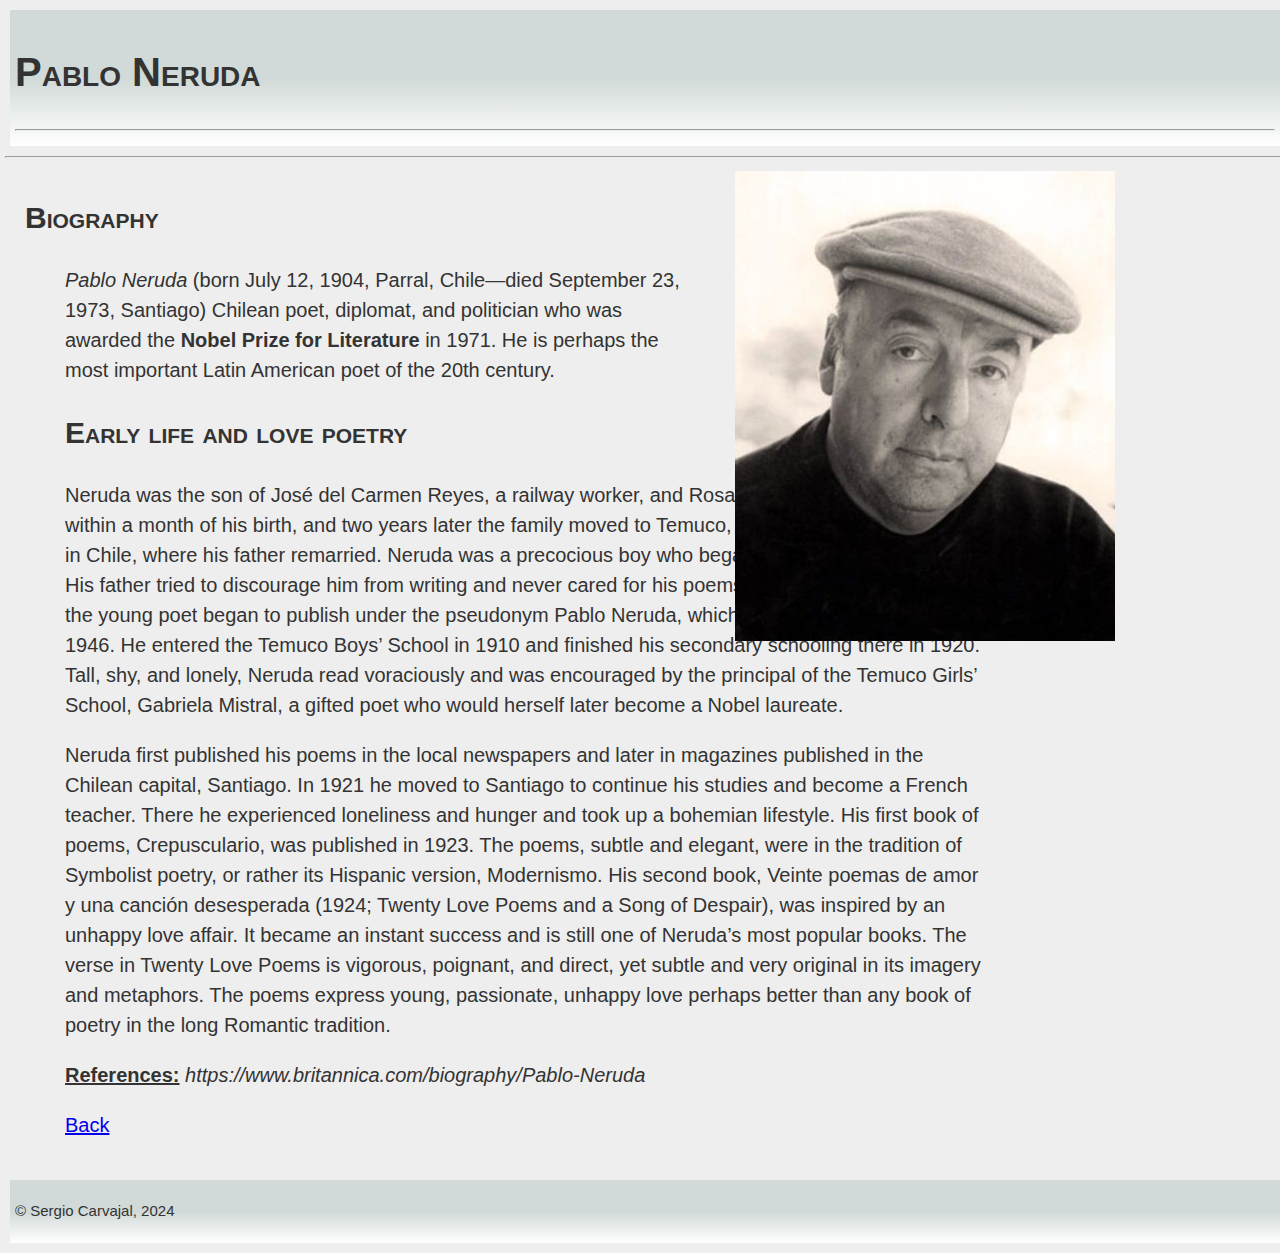
<file: WEB- Pablo Neruda/Biography.html>
<!-- Student Name: Sergio Carvajal, Student Number: 8904989  -->
<!-- Trying to excercise best practices
pablo-neruda.jpg
 -->
<!DOCTYPE html>
<html lang="en">
<head>
    <!-- Basic HTML document structure -->
    <meta charset="UTF-8">
    <meta name="viewport" content="width=device-width, initial-scale=1.0">
    <!-- SEO Meta Tags -->
    <meta name="description" content="A webpage dedicated to the Chilean poet Pablo Neruda, featuring his biography, images, famous quotes, and media.">
    <meta name="keywords" content="Pablo Neruda, poetry, Chilean literature">
    <title>Pablo Neruda - Biography</title> <!-- Accurate title describing page content -->
    <!-- CSS Files linked in correct order -->
    <link rel="stylesheet" href="css/normalize.css">
    <link rel="stylesheet" href="css/styles.css">
    <link rel="stylesheet" href="css/grid.css">
</head>
<body>
    <!-- Semantic Elements & Nesting -->
    <header>
        <h1>Pablo Neruda</h1> <!-- Website heading -->
        <hr>
    </header>
    <main>
    <div class="container">
        <div class="text-content">
            <h2>Biography</h2>
            <blockquote>
            <p>
             <em>Pablo Neruda</em> (born July 12, 1904, Parral, Chile—died September 23, 1973, Santiago) Chilean poet, diplomat, and politician who was awarded the <strong>Nobel Prize for Literature</strong> in 1971. He is perhaps the most important Latin American poet of the 20th century.  
            <p> 
            <h2>Early life and love poetry</h2>
            <p>
            <p>
            <div class="text-content-all">
                Neruda was the son of José del Carmen Reyes, a railway worker, and Rosa Basoalto. His mother died within a month of his birth, and two years later the family moved to Temuco, a small town farther south in Chile, where his father remarried. Neruda was a precocious boy who began to write poetry at age 10. His father tried to discourage him from writing and never cared for his poems, which was probably why the young poet began to publish under the pseudonym Pablo Neruda, which he was legally to adopt in 1946. He entered the Temuco Boys’ School in 1910 and finished his secondary schooling there in 1920. Tall, shy, and lonely, Neruda read voraciously and was encouraged by the principal of the Temuco Girls’ School, Gabriela Mistral, a gifted poet who would herself later become a Nobel laureate.
                <p>
                Neruda first published his poems in the local newspapers and later in magazines published in the Chilean capital, Santiago. In 1921 he moved to Santiago to continue his studies and become a French teacher. There he experienced loneliness and hunger and took up a bohemian lifestyle. His first book of poems, Crepusculario, was published in 1923. The poems, subtle and elegant, were in the tradition of Symbolist poetry, or rather its Hispanic version, Modernismo. His second book, Veinte poemas de amor y una canción desesperada (1924; Twenty Love Poems and a Song of Despair), was inspired by an unhappy love affair. It became an instant success and is still one of Neruda’s most popular books. The verse in Twenty Love Poems is vigorous, poignant, and direct, yet subtle and very original in its imagery and metaphors. The poems express young, passionate, unhappy love perhaps better than any book of poetry in the long Romantic tradition.
                <p>                

                <strong><u>References:</u></strong> <i>https://www.britannica.com/biography/Pablo-Neruda</i>

                <p><p>
                <a href="index.html" class="read-more">Back</a>
            </div>
            </blockquote>
        </div>
        <div class="image-content">
            <img src="images/pablo-neruda.jpg" alt="Face">
        </div>
    </div>
    </main>
    <hr>
    <footer>
        <!-- Copyright symbol -->
        <p>&copy; Sergio Carvajal, 2024</p>
    </footer>
</body>
</html>
</file>
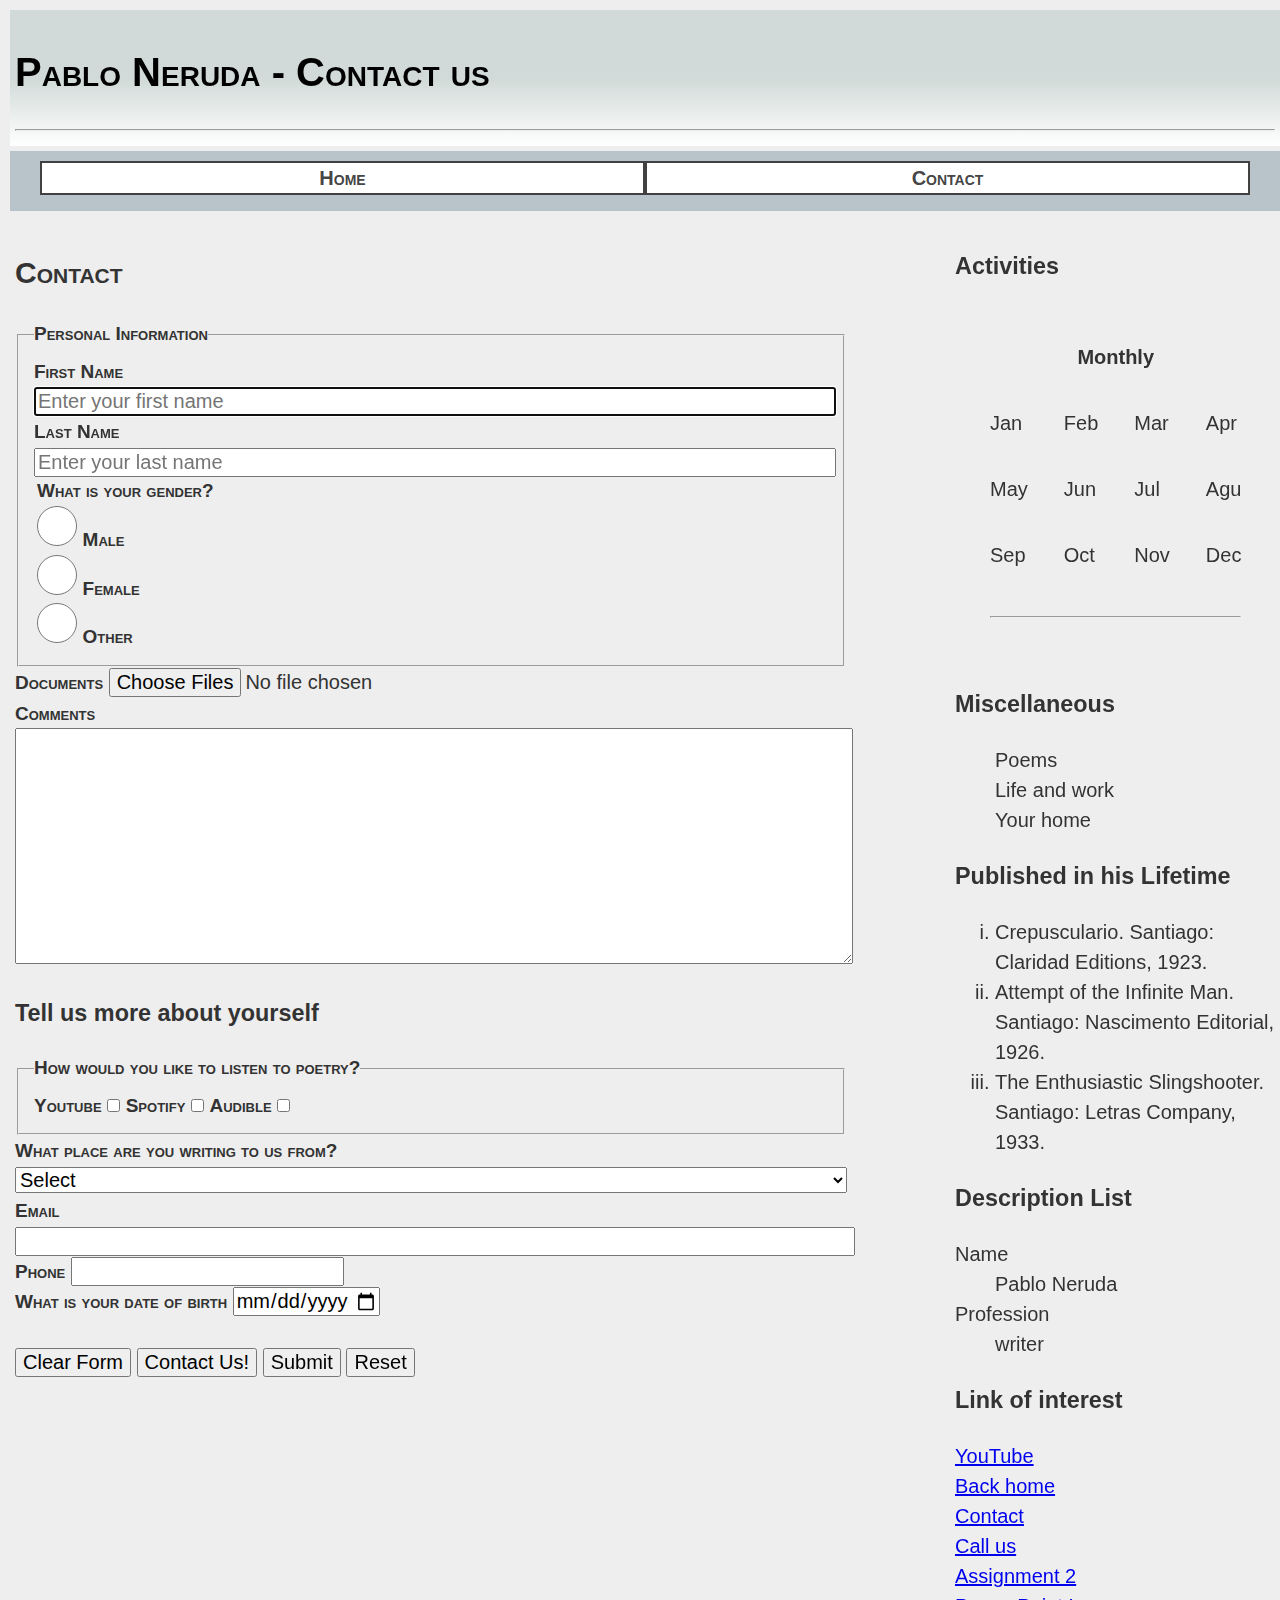
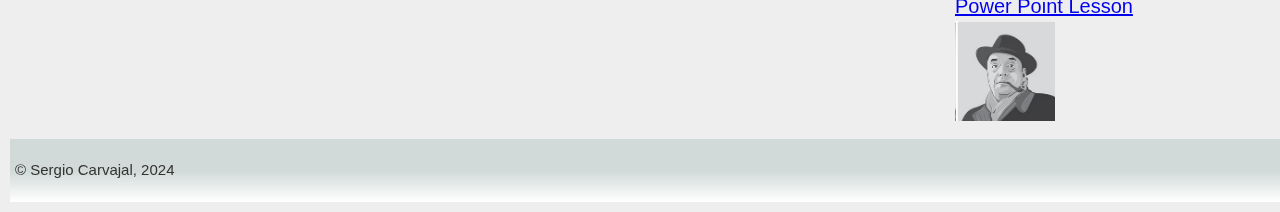
<file: WEB- Pablo Neruda/contact.html>
<!-- /* Student Name: Sergio Carvajal, Student Number: 8904989 */
/* Trying to excercise best practices */ -->


<!DOCTYPE html>
<html lang="en">

<meta http-equiv="content-type" content="text/html;charset=utf-8" />
    <meta charset="UTF-8">
    <meta name="viewport" content="width=device-width, initial-scale=1.0">
    <!-- this is for SEO-->
    <meta name="keywords" content="Chilean poet, writer, Nobel Prize winner in literature">
    <!--this metadata describe the web -->
    <!-- This is for SEO-->
    <meta name="description" content="This web site is about Pablo Neruda.">
    <!-- css files link-->
    <link rel="stylesheet" href="css/normalize.css">
    <link rel="stylesheet" href="css/styles.css">

    <!--Define a title for my HTML title on browser toolbar-->
    <title>PABLO NERUDA</title>
</head>
    <!--this is the body element-->
<body>
    <!--this is the semantic header element -->
    <header>
        <h1 id="header-heading" class="headings">Pablo Neruda - Contact us</h1>
        <hr>
    </header>
    <nav>
        <ul>
            <li id="home-link"><a href="index.html">Home</a></li>
            <li id="contact-link"><a href="contact.html">Contact</a></li>
        </ul>
    </nav>

    <main>
        <h2>Contact</h2>
        <form name="contact_form" id="contact_form" method="post" action="http://spaceclean.cl/WEB-PabloNeruda/contact.html" >
             <div>
                 <input type="hidden" name="userid" value="1234">
                 <input type="hidden" name="honeypot" value="">
             </div>
             <fieldset>
                 <legend>Personal Information</legend>
                 <div>
                     <label for="firstname">First Name</label>
                     <input type="text" name="firstname" id="firstname" placeholder="Enter your first name" autofocus autocomplete="off" required>
                 </div>
                 <div>
                     <label for="lastname">Last Name</label>
                     <input type="text" name="firstname" id="firstname" placeholder="Enter your last name" autofocus autocomplete="off" required>
                 </div>
                 <fieldset id="gender_radio">
                     <legend>What is your gender?</legend>
                     <input type="radio" name="gender" id="male" value="male" required >
                     <label for="male">Male</label><br>                    
                     <input type="radio" name="gender" id="female" value="female">
                     <label for="female">Female</label><br>
                     <input type="radio" name="gender" id="other" value="other">
                     <label for="other">Other</label><br>
                 </fieldset>
             </fieldset>
 
             <div>
                 <label for="doc">Documents</label>
                 <input type="file" name="doc" id="doc" multiple>
             </div>
             <div>
                 <label for="comment">Comments</label>
                 <textarea name="comment" id="comment" rows="10" cols="50"></textarea>
             </div>
             <div>
                <h3>Tell us more about yourself</h3>
                 <fieldset>
                     <legend>How would you like to listen to poetry?</legend>
                     <label for="youtube">Youtube</label>
                     <input type="checkbox" name="streaming" id="youtube" value="youtube" >
                     <label for="spotify">Spotify</label>
                     <input type="checkbox" name="streaming" id="spotify" value="spotify">
                     <label for="Audible">Audible</label>
                     <input type="checkbox" name="streaming" id="audible" value="audible">
                 </fieldset>
                 
              
             </div>
             <div>
                 <label for="stProv">What place are you writing to us from?</label>
                 <select id="stProv" name="stProv">
                     <option>Select</option>
                     <optgroup label="Cities">
                         <option value="001">Kitchener</option>
                         <option value="002">Waterloo</option>
                         <option value="003">Hamilton</option>
                         <option value="004">Barrie</option>
                         <option value="005">Thunder Bay</option>
                         <option value="006">Windsor</option>
                         <option value="007">Toronto</option>
                         <option value="008">Brampton</option>
                     </optgroup>
                     <optgroup label="Provinces">
                         <option value="101">ON, Ontario</option>
                         <option value="102">QC, Quebec</option>
                         <option value="103">NS, Nueva Escocia</option>
                         <option value="104">NB, New Brunswich</option>
                         <option value="105">MB, Manitoba</option>
                         <option value="106">BC, British Columbia</option>
                         <option value="107">PE, Prince Edward Island</option>
                         <option value="108">SK, Saskatchewan</option>
                         <option value="109">AB, Alberta</option>
                         <option value="110">NL, Newfoundland and Labrador</option>
                      </optgroup>
 
                 </select>
             </div>
             <div>
                 <label for="email">Email</label>
                 <input type="email" name="email" id="email">
                 <label for="phone">Phone</label>
                 <input type="tel" name="phone" id="phone"><br>
                 <label for="dob">What is your date of birth</label>
                 <input type="date" name="dob" id="dob" min="2000-01-01" max="2024-03-14"><br>
             </div>
             <div>
                <br>
                 <input type="reset" id="clear" name="clear" value="Clear Form">
                 <input type="submit" id="submit" name="submit"  value="Contact Us!">
                 <button type="submit" name="bt1" id="bt1">Submit</button>
                 <button type="reset" name="bt2" id="bt2">Reset</button>
 
             </div>
   
        </form>
 
     </main>

     <aside>
        <h3>Activities</h3>
        <table>
            <thead>
                <tr>
                    <th colspan="4">Monthly</th>
                </tr>
            </thead>
            <tbody>
                <tr>
                    <td>Jan</td>
                    <td>Feb</td>
                    <td>Mar</td>
                    <td>Apr</td>
                </tr>
                <tr>
                    <td>May</td>
                    <td>Jun</td>
                    <td>Jul</td>
                    <td>Agu</td>
                </tr>
                <tr>
                    <td>Sep</td>
                    <td>Oct</td>
                    <td>Nov</td>
                    <td>Dec</td>
                </tr>
            </tbody>
            <tfoot>
                <tr>
                    <th colspan="4"><hr></th>
                </tr>
            </tfoot>
        </table>
        
        <h3>Miscellaneous</h3>
        <ul>
            <li>Poems</li>
            <li>Life and work</li>
            <li>Your home</li>
        </ul>
        <h3>Published in his Lifetime</h3>
        <ol>
            <li>Crepusculario. Santiago: Claridad Editions, 1923.</li>
            <li>Attempt of the Infinite Man. Santiago: Nascimento Editorial, 1926.</li>
            <li>The Enthusiastic Slingshooter. Santiago: Letras Company, 1933.</li>
        </ol>
        <h3>Description List</h3>
        <dl>
            <dt>Name</dt>
            <dd>Pablo Neruda</dd>
            <dt>Profession</dt>
            <dd>writer</dd>
        </dl>
        <h3>Link of interest</h3>
        <a href="https://youtu.be/-lTliZO85YM?si=-alZWWZqT1EvVHEQ" target="_blank">YouTube</a>
        <br><a href="#main-heading">Back home</a>
        <br><a href="mailto:scarvajalappelg4989@conestogac.on.ca">Contact</a>
        <br><a href="tel:123-456-789">Call us</a>
        <br><a href="documents/Assignment2-HTML-CSS.pdf" target="_blank">Assignment 2</a>
        <br><a href="documents/CSS%20Box%20Model.pptx">Power Point Lesson</a>
        <br><a href="https://youtu.be/T3TfQMbK8ks?si=e2ayodHUfz6qqiRs" target="_blank" title="Link to YouTube"><img src="images/PNeruda.png" width="100" height="100"></a>
    </aside>
   
    <footer>
        <!-- Copyright symbol -->
        <p>&copy; Sergio Carvajal, 2024</p>
    </footer>



</body>
</html>
</file>
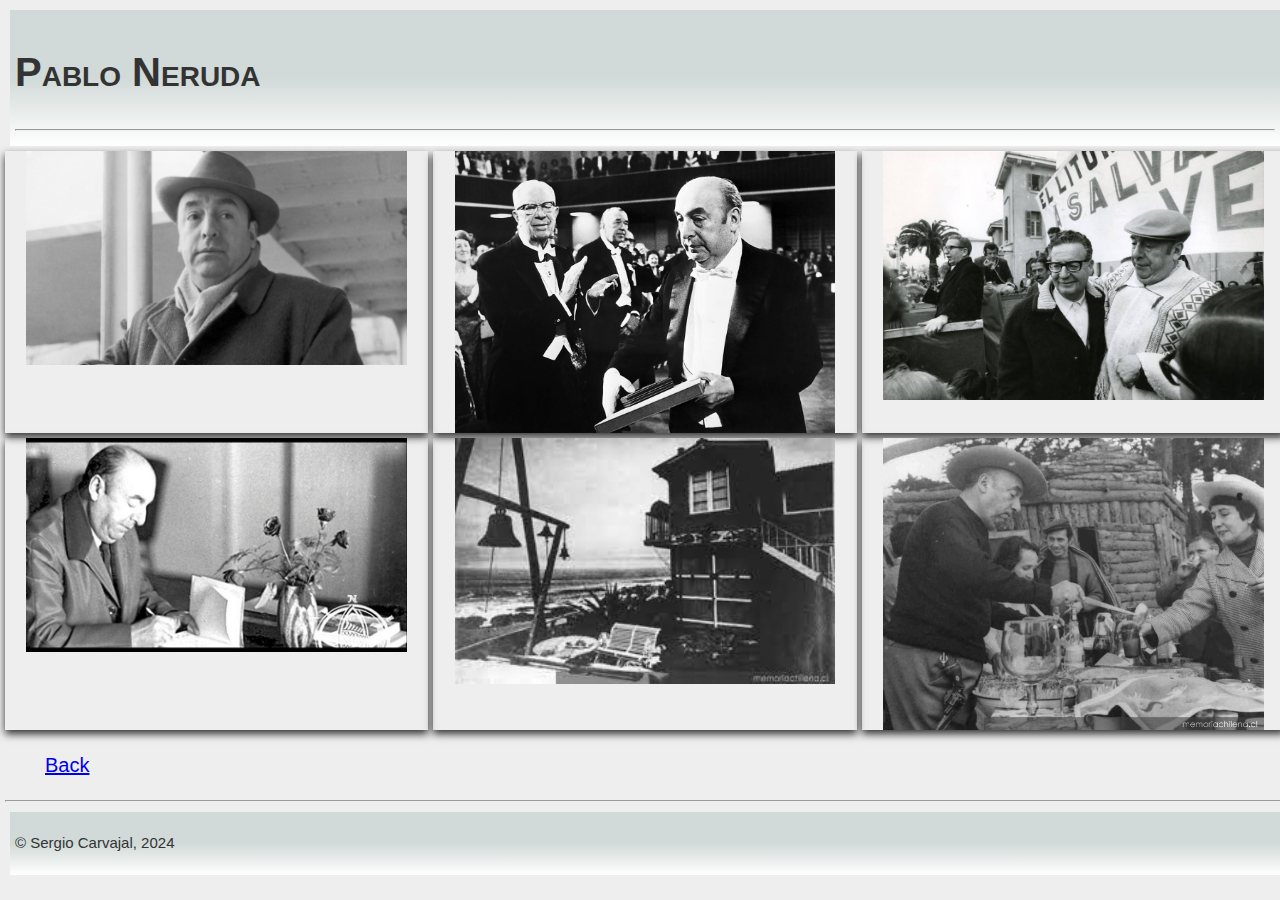
<file: WEB- Pablo Neruda/Gallery.html>
<!-- Student Name: Sergio Carvajal, Student Number: 8904989  -->
<!-- Trying to excercise best practices

 -->
<!DOCTYPE html>
<html lang="en">
<head>
    <!-- Basic HTML document structure -->
    <meta charset="UTF-8">
    <meta name="viewport" content="width=device-width, initial-scale=1.0">
    <!-- SEO Meta Tags -->
    <meta name="description" content="A webpage dedicated to the Chilean poet Pablo Neruda, featuring his biography, images, famous quotes, and media.">
    <meta name="keywords" content="Pablo Neruda, poetry, Chilean literature">
    <title>Pablo Neruda - Gallery</title> <!-- Accurate title describing page content -->
    <!-- CSS Files linked in correct order -->
    <link rel="stylesheet" href="css/normalize.css">
    <link rel="stylesheet" href="css/styles.css">
    <link rel="stylesheet" href="css/grid.css">
</head>
<header>
    <h1>Pablo Neruda</h1> <!-- Website heading -->
    <hr>
</header>
<body>
    <div class="box" align="center">
        <div class="gallery">
            <div class="image"><img src="images/Neruda-NYTime-photo.jpg" alt="New York Time - Photo"></div>
            <div class="image"><img src="images/Neruda-Premio.jpg" alt="Nobel"></div>
            <div class="image"><img src="images/Neruda-Con-Presidente.jpg" alt="With the President"></div>
            <div class="image"><img src="images/Neruda-firma.jpg" alt="Signature"></div>
            <div class="image"><img src="images/Neruda-IslaNegra.jpeg" alt="Black island house"></div>
            <div class="image"><img src="images/Neruda-Amigos.jpg" alt="With your fiends"></div>
        </div>
    </div>
    <blockquote><a href="index.html" class="read-more">Back</a></blockquote>    
</body>
<hr>
<footer>
    <!-- Copyright symbol -->
    <p>&copy; Sergio Carvajal, 2024</p>
</footer>
</file>
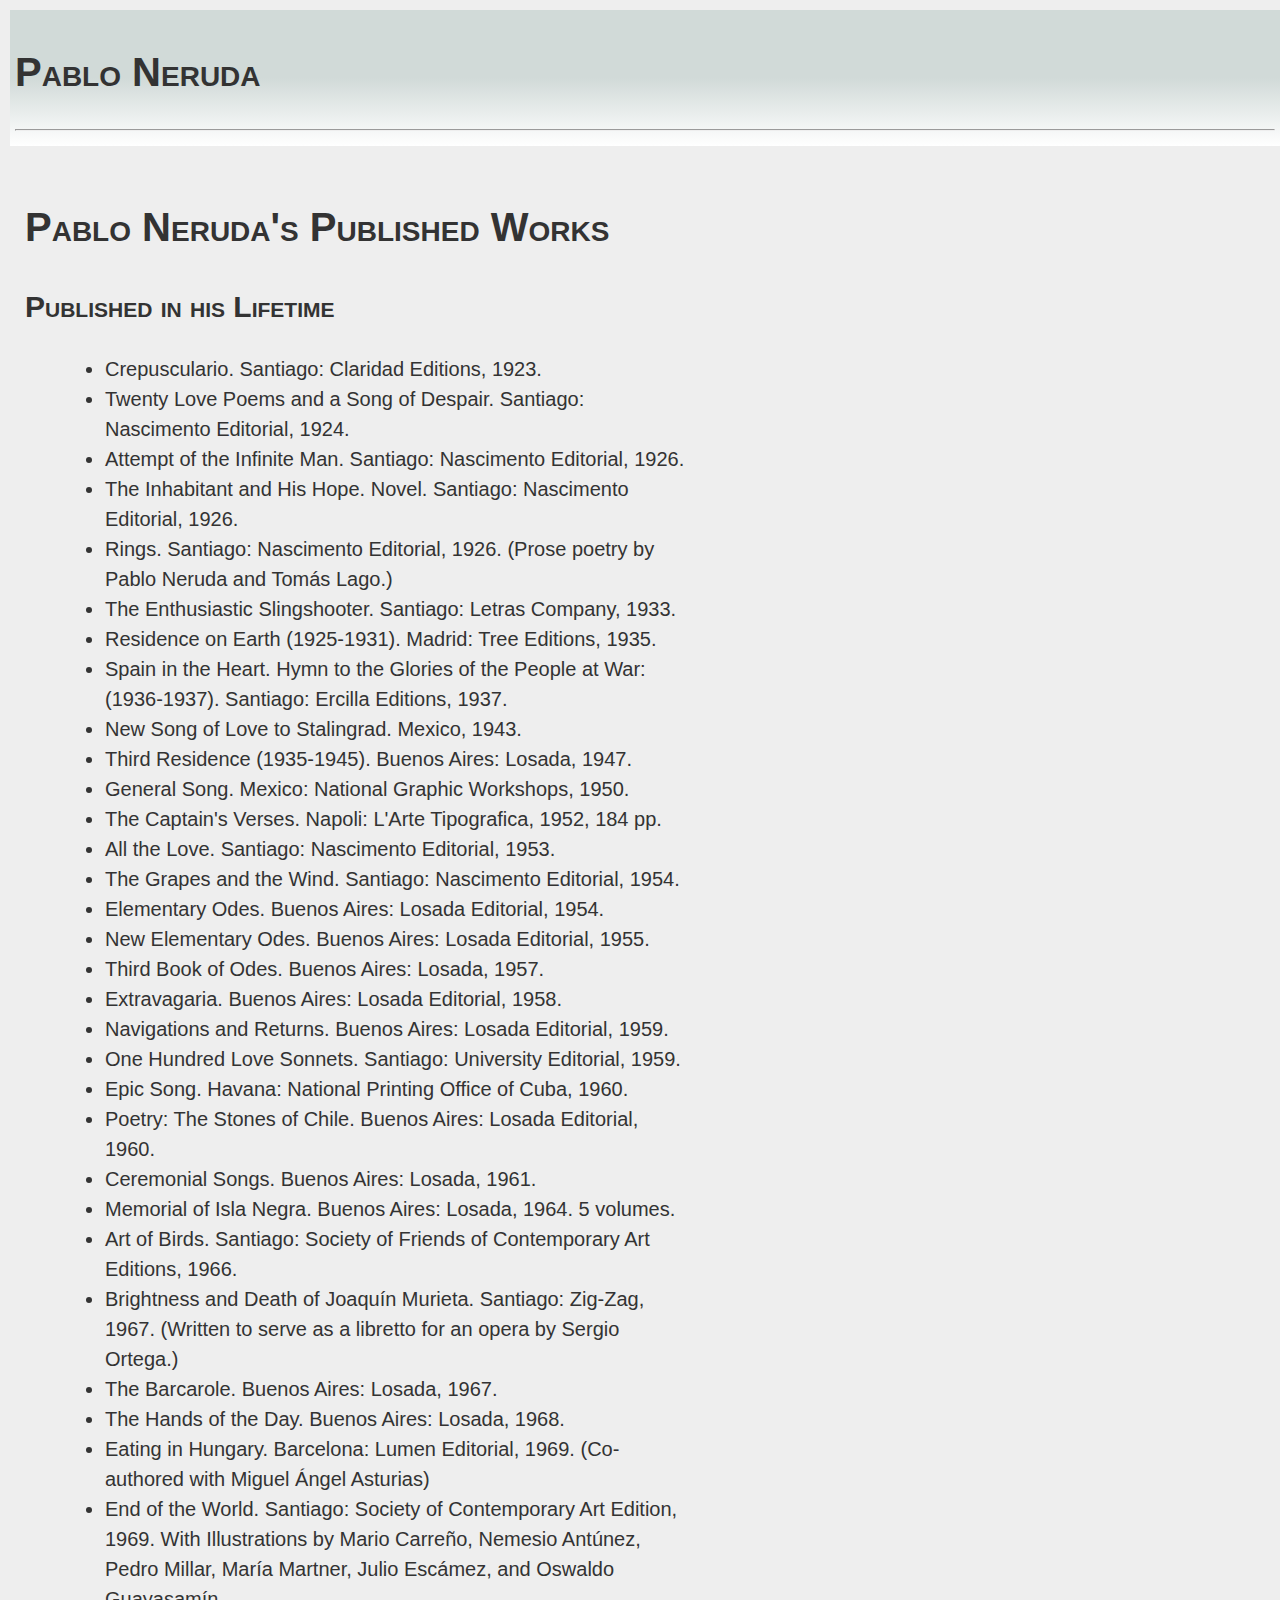
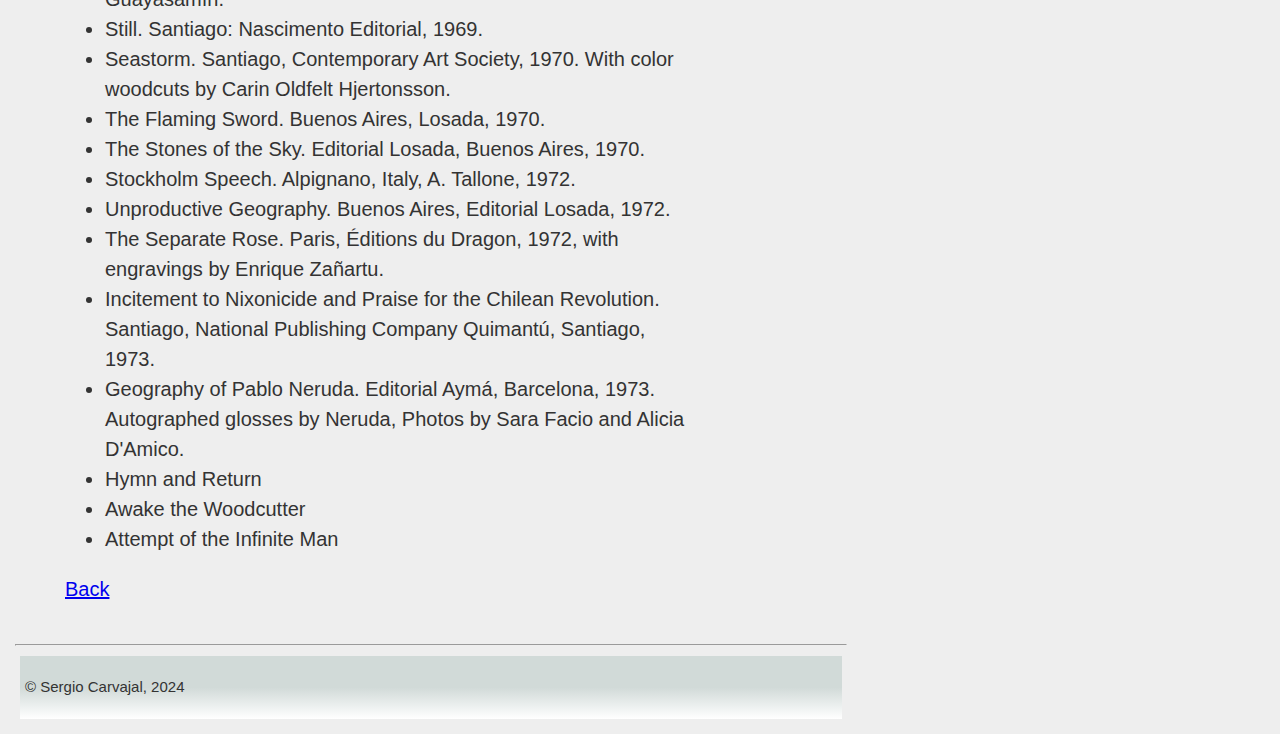
<file: WEB- Pablo Neruda/Published.html>
<!-- Student Name: Sergio Carvajal, Student Number: 8904989  -->
<!-- Trying to excercise best practices
pablo-neruda.jpg
 -->
<!DOCTYPE html>
<html lang="en">
<head>
    <!-- Basic HTML document structure -->
    <meta charset="UTF-8">
    <meta name="viewport" content="width=device-width, initial-scale=1.0">
    <!-- SEO Meta Tags -->
    <meta name="description" content="A webpage dedicated to the Chilean poet Pablo Neruda, featuring his biography, images, famous quotes, and media.">
    <meta name="keywords" content="Pablo Neruda, poetry, Chilean literature">
    <title>Pablo Neruda - Published</title> <!-- Accurate title describing page content -->
    <!-- CSS Files linked in correct order -->
    <link rel="stylesheet" href="css/normalize.css">
    <link rel="stylesheet" href="css/styles.css">
    <link rel="stylesheet" href="css/grid.css">
</head>
<body>
    <!-- Semantic Elements & Nesting -->
    <header>
        <h1>Pablo Neruda</h1> <!-- Website heading -->
        <hr>
    </header>
    <main>
    <div class="container">
        <div class="text-content">         
            <h1>Pablo Neruda's Published Works</h1>
            <h2>Published in his Lifetime</h2>
            <blockquote>
            <p>
           <ul>
                <li>Crepusculario. Santiago: Claridad Editions, 1923.</li>
                <li>Twenty Love Poems and a Song of Despair. Santiago: Nascimento Editorial, 1924.</li>
                <li>Attempt of the Infinite Man. Santiago: Nascimento Editorial, 1926.</li>
                <li>The Inhabitant and His Hope. Novel. Santiago: Nascimento Editorial, 1926.</li>
                <li>Rings. Santiago: Nascimento Editorial, 1926. (Prose poetry by Pablo Neruda and Tomás Lago.)</li>
                <li>The Enthusiastic Slingshooter. Santiago: Letras Company, 1933.</li>
                <li>Residence on Earth (1925-1931). Madrid: Tree Editions, 1935.</li>
                <li>Spain in the Heart. Hymn to the Glories of the People at War: (1936-1937). Santiago: Ercilla Editions, 1937.</li>
                <li>New Song of Love to Stalingrad. Mexico, 1943.</li>
                <li>Third Residence (1935-1945). Buenos Aires: Losada, 1947.</li>
                <li>General Song. Mexico: National Graphic Workshops, 1950.</li>
                <li>The Captain's Verses. Napoli: L'Arte Tipografica, 1952, 184 pp.</li>
                <li>All the Love. Santiago: Nascimento Editorial, 1953.</li>
                <li>The Grapes and the Wind. Santiago: Nascimento Editorial, 1954.</li>
                <li>Elementary Odes. Buenos Aires: Losada Editorial, 1954.</li>
                <li>New Elementary Odes. Buenos Aires: Losada Editorial, 1955.</li>
                <li>Third Book of Odes. Buenos Aires: Losada, 1957.</li>
                <li>Extravagaria. Buenos Aires: Losada Editorial, 1958.</li>
                <li>Navigations and Returns. Buenos Aires: Losada Editorial, 1959.</li>
                <li>One Hundred Love Sonnets. Santiago: University Editorial, 1959.</li>
                <li>Epic Song. Havana: National Printing Office of Cuba, 1960.</li>
                <li>Poetry: The Stones of Chile. Buenos Aires: Losada Editorial, 1960.</li>
                <li>Ceremonial Songs. Buenos Aires: Losada, 1961.</li>
                <li>Memorial of Isla Negra. Buenos Aires: Losada, 1964. 5 volumes.</li>
                <li>Art of Birds. Santiago: Society of Friends of Contemporary Art Editions, 1966.</li>
                <li>Brightness and Death of Joaquín Murieta. Santiago: Zig-Zag, 1967. (Written to serve as a libretto for an opera by Sergio Ortega.)</li>
                <li>The Barcarole. Buenos Aires: Losada, 1967.</li>
                <li>The Hands of the Day. Buenos Aires: Losada, 1968.</li>
                <li>Eating in Hungary. Barcelona: Lumen Editorial, 1969. (Co-authored with Miguel Ángel Asturias)</li>
                <li>End of the World. Santiago: Society of Contemporary Art Edition, 1969. With Illustrations by Mario Carreño, Nemesio Antúnez, Pedro Millar, María Martner, Julio Escámez, and Oswaldo Guayasamín.</li>
                <li>Still. Santiago: Nascimento Editorial, 1969.</li>
                <li>Seastorm. Santiago, Contemporary Art Society, 1970. With color woodcuts by Carin Oldfelt Hjertonsson.</li>
                <li>The Flaming Sword. Buenos Aires, Losada, 1970.</li>
                <li>The Stones of the Sky. Editorial Losada, Buenos Aires, 1970.</li>
                <li>Stockholm Speech. Alpignano, Italy, A. Tallone, 1972.</li>
                <li>Unproductive Geography. Buenos Aires, Editorial Losada, 1972.</li>
                <li>The Separate Rose. Paris, Éditions du Dragon, 1972, with engravings by Enrique Zañartu.</li>
                <li>Incitement to Nixonicide and Praise for the Chilean Revolution. Santiago, National Publishing Company Quimantú, Santiago, 1973.</li>
                <li>Geography of Pablo Neruda. Editorial Aymá, Barcelona, 1973. Autographed glosses by Neruda, Photos by Sara Facio and Alicia D'Amico.</li>
                <li>Hymn and Return</li>
                <li>Awake the Woodcutter</li>
                <li>Attempt of the Infinite Man</li>
            </ul>
            <p><p>
            <a href="index.html" class="read-more">Back</a>
        </div>
    </div>
    <hr>
    <footer>
        <!-- Copyright symbol -->
        <p>&copy; Sergio Carvajal, 2024</p>
    </footer>
</body>
</html>
</file>
<file: WEB- Pablo Neruda/css/styles.css>
/* Student Name: Sergio Carvajal, Student Number: 8904989 */
/* Trying to excercise best practices */


html{
    font-style : normal;
    font-variant: small-caps;
    font-weight : lighter;
    font-size : 20px;
    line-height: .5em;
    font-family : 'Franklin Gothic Medium', 'Arial Narrow', Arial, sans-serif;
    font: 20px/1.5 sans-serif;
    color: #333; 
    background-color: #eee; 
}

body{
    width : 100%; 
    max-width : 1300px; 
    margin : auto; 
    padding : 0.25rem; 
}

/*h1 element selector*/
h1{
    color: #333;
}

.headings{
    color : black;
}

/* Video styling  */
video, iframe{
    width : 50%;
    height : 50%;
    display: block;
    margin: 0 auto;

}


#media2 iframe {
    width: 50%; 
    height: 50px; 
    display: block;
    margin: auto; 
}


section > p{

    font-variant: small-caps;
}

footer  p{
    align-items: center;

    font-size : 0.75rem;
}

h2 + p {

    font-style: italic;
}

h2 ~ p{

    color :#333;
}

h1, h2, .headings{
    font-variant : small-caps;
}

header, footer{
    background-image: linear-gradient(rgb(209, 218, 216) 50%, rgb(255, 255, 255));
    margin : .25rem;
    padding : .25rem;
}
.main-section{

    background-color: hsla(202, 17%, 64%, 0.6);
}

.main-section-figure img{

    width : 90%; 
    height : 80%; 
    border-radius: 1.5rem;   
    padding : 1rem; 
}
#absolute-path-image{

    background-color: hsla(0, 0%, 55%, 0.6);
    border : .25rem solid rgb(128, 128, 128);
    border-radius : 1rem; 
    color : rgb(00, 00, 00);
}


#quote{
    border : 0.1rem solid gray;

    #relative-path-image{
        background-color: hsla(128, 13%, 58%, 0.6); 
        border : .25rem solid rgb(128, 128, 128); 
        border-radius : 1rem; 
        color :  rgb(128, 128, 128);
    }
}

aside ul{
    list-style-type: square;
    list-style-type: circle;
    list-style-type: disc;
    list-style-type: none;
}
aside ol{
    list-style-type: lower-alpha;
    list-style-type: upper-alpha;
    list-style-type: lower-roman;
}
nav {
    background-color: hsla(202, 17%, 64%, 0.6);
    padding : .25rem;
    margin : .25rem;
}
nav ul{
    text-align: center;
    list-style-type: none;
    padding: 0 1rem 2rem 1rem ;
    margin : 0.25rem;
}
nav ul li a{
    background-color: white;
    border: 0.1rem solid ;
    display : block;
    text-decoration: none;
    color: #333e;
    font-weight: bold;
    font-variant: small-caps;
}
nav ul li a:hover{
    background-color: #333;
    border-color: white; 
    color: white;
}
#home-link{
    float : left;
    width : 50%;

}
#contact-link{
    float : right;
    width : 50%;
}

main{
    clear : both;
    margin : .25rem;
    padding : .25rem;
    float : left;
    width : 65%;
}
aside{
    margin : .25rem;
    float : right;
    padding : .25rem;
    width : 25%;
}
footer{
    clear : both;
}
#bio{
    float : left;
    width : 45%;
}

#relative-path-image{
    float : right;
    width : 35%;
    background-color: #eee;
    border : .1rem solid #333;
    border-radius : 1rem; 
    color :  #eee;
}
.main-section{
    clear: both;
}
table, th, td{
    align-content: center;
    align-items: center;
    border : 0.80rem solid #eee;
}
input[type=text]{
    width : 100%;
}
#gender_radio{
    border : none;
    padding : 1px;
}
input[type=text], input[type=email], textarea, select{
    width : 100%;
}
input[type=radio]{
    width : 2rem;
    height : 2rem;
}
label, legend{
    font-size: .95rem;
    font-variant: small-caps;
    color :#333;
    font-weight: bolder;
}

@media (max-width : 900px){
    html{
        font-size : 15px;
    }
    #bio,  #relative-path-image {
        float :none;
        width : 80%;
    }
}
@media (max-width : 600px){
    html{
        font-size : 10px;
    }
    #home-link,  #contact-link, main, aside {
        float : none;
        width : 100% 
    }
    aside{
        text-align: center;
    }
    table{
        align-content: center;
        margin : auto;
    }
   

}
</file>
<file: WEB- Pablo Neruda/css/grid.css>
/* Student Name: Sergio Carvajal, Student Number: 8904989 */
/* Trying to excercise best practices */

.container {
    max-width: 960px; /* Ancho total del contenedor */
    margin: 0 auto; /* Centrar el contenedor */
    display: flex; /* Usar flexbox para la disposición */
    padding: 10px; /* Espaciado interno */
}

.text-content {
    width: 700px; /* Ancho para el texto */
    margin-right: 10px; 
}

.text-content-all{
    width: 920px;
    margin-right: 10px;
}

.image-content {
    width: 220px; /* Ancho para la imagen */
    flex-shrink: 0; /* Evitar que la imagen se reduzca */
}


.gallery {
    display: flex;
    flex-wrap: wrap;
    gap: 5px; /* space between images */
}

.image {
    flex: 1 0 calc(33.333% - 10px); /* whti this have three images per row, adjusting the gap */
    box-shadow: 0 4px 8px rgba(0,0,0,0.8); /* A slight shading should work for an aesthetic effect. */
}

.image img {
    width: 90%; /* responsive images */
    height: auto; /* proportion of the images */
    display: block; /* Remove exta space under the image  */
}
</file>
